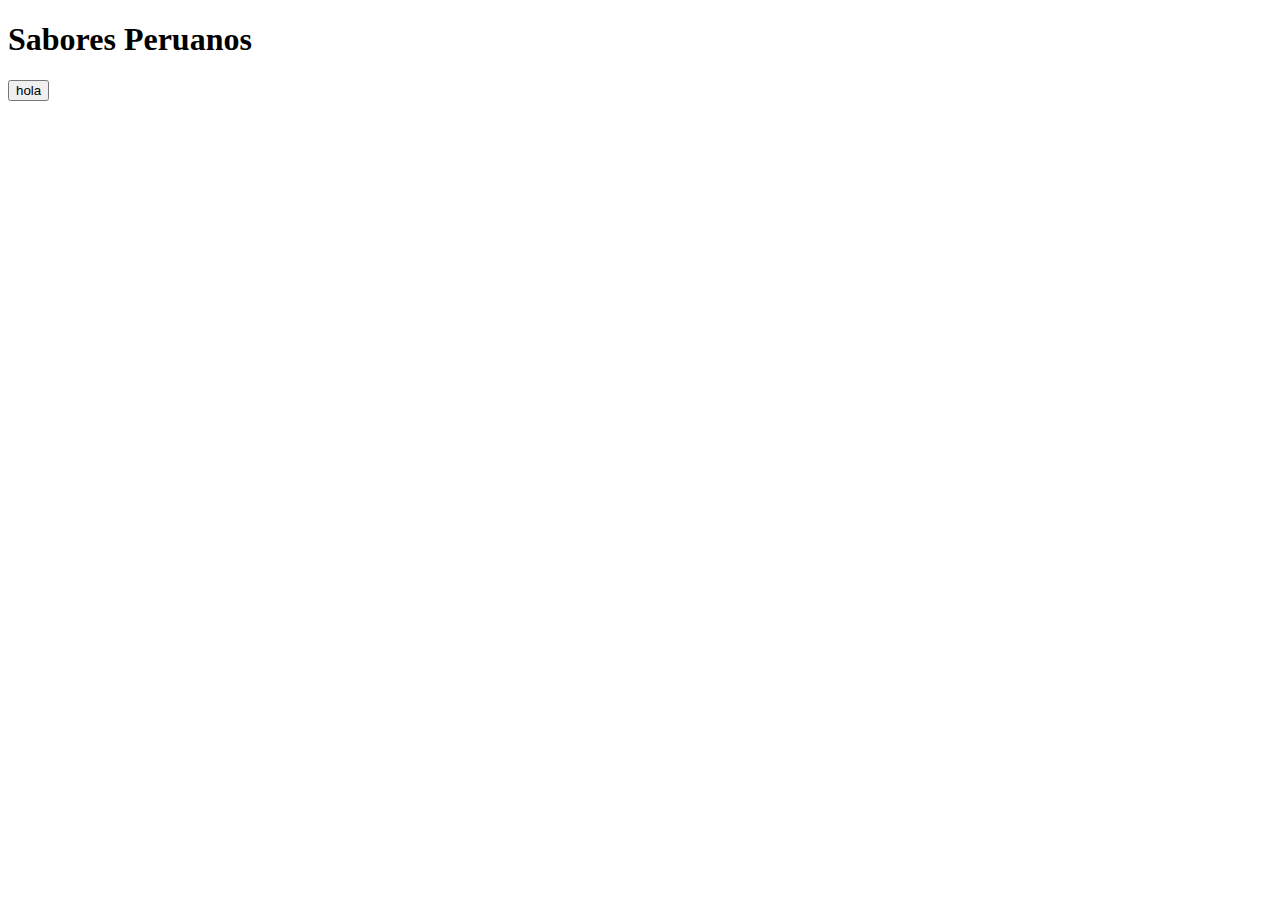
<file: PaginaWeb/index.html>
<!DOCTYPE html>
<html lang="en">
<head>
    <meta charset="UTF-8">
    <meta name="viewport" content="width=device-width, initial-scale=1.0">
    <title>Document</title>
</head>
<body>
    <h1>Sabores Peruanos</h1>

    
    <form action="./Vista/login.html">
        <button href="login.html">hola</button>
    </form>
</body>
</html>
</file>
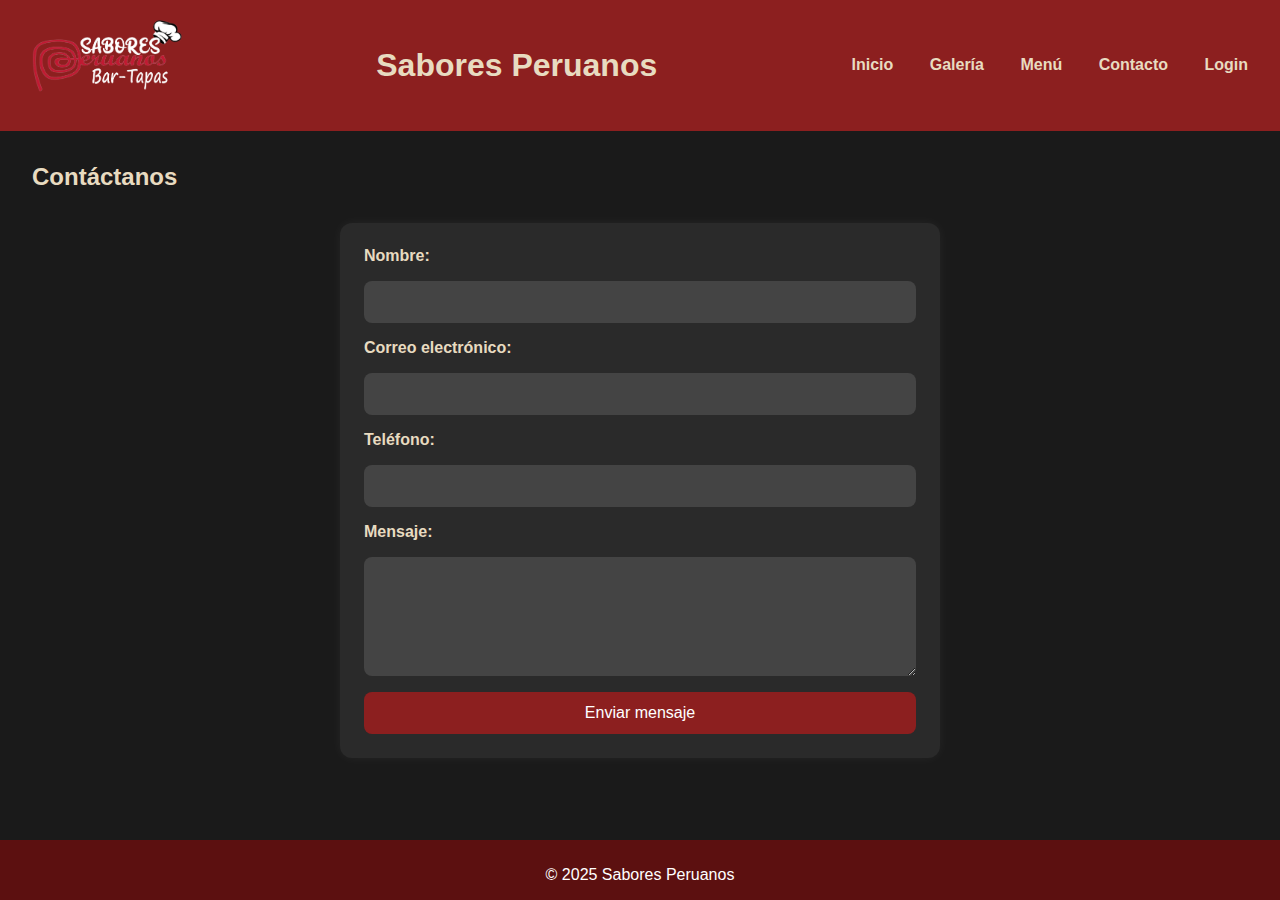
<file: PaginaWeb/contacto.html>
<!DOCTYPE html>
<html lang="es">
<head>
  <meta charset="UTF-8">
  <title>Contacto - Sabores Peruanos</title>
  <link rel="stylesheet" href="style.css">
</head>
<body>
  <header>
    <img src="img/logo_SP.png" alt="Logo" class="logo">
    <h1>Sabores Peruanos</h1>
    <nav>
      <a href="index.html">Inicio</a>
      <a href="galeria.html">Galería</a>
      <a href="menu.html">Menú</a>
      <a href="contacto.html">Contacto</a>
      <a href="login.html">Login</a>
    </nav>
  </header>

  <main>
    <h2>Contáctanos</h2>
    <form class="formulario-contacto">
      <label for="nombre">Nombre:</label>
      <input type="text" id="nombre" name="nombre" required>

      <label for="correo">Correo electrónico:</label>
      <input type="email" id="correo" name="correo" required>

      <label for="telefono">Teléfono:</label>
      <input type="tel" id="telefono" name="telefono">

      <label for="mensaje">Mensaje:</label>
      <textarea id="mensaje" name="mensaje" rows="5" required></textarea>

      <button type="submit">Enviar mensaje</button>
    </form>
  </main>

  <footer>
    <p>&copy; 2025 Sabores Peruanos</p>
  </footer>
</body>
</html>
</file>
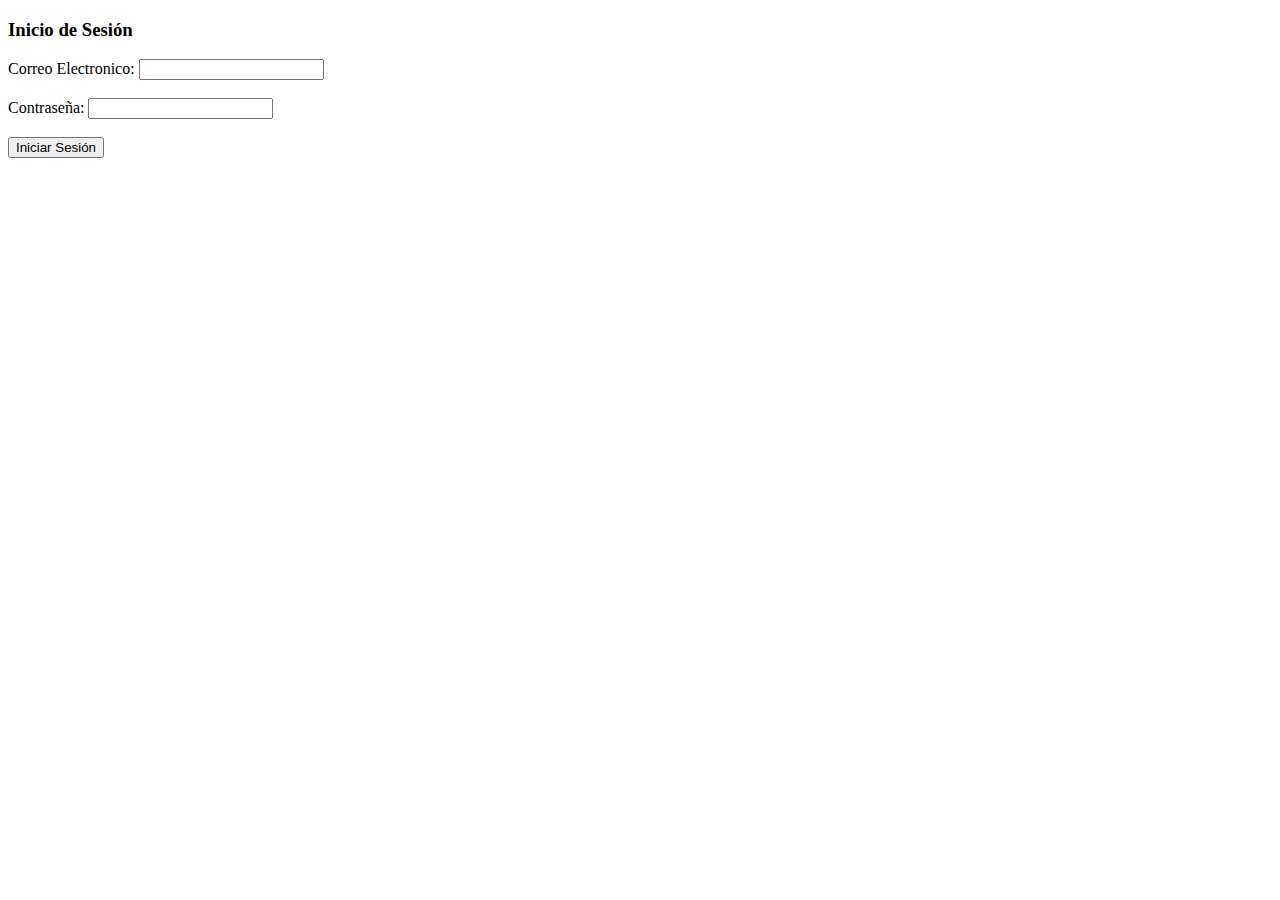
<file: PaginaWeb/Vista/login.html>
<!DOCTYPE html>
<html lang="en">

<head>
    <meta charset="UTF-8">
    <meta name="viewport" content="width=device-width, initial-scale=1.0">
    <title>Document</title>
</head>

<body>
    <h3>Inicio de Sesión</h3>
    <form method="POST" action="../Controlador/controlador_login.php">
        <label for="login">Correo Electronico:</label>
        <input type="text" id="email" name="email"><br><br>
        <label for="clave">Contraseña:</label>
        <input type="password" id="clave" name="clave"><br><br>
        <button type="submit">Iniciar Sesión</button>
    </form>
</body>

</html>
</file>
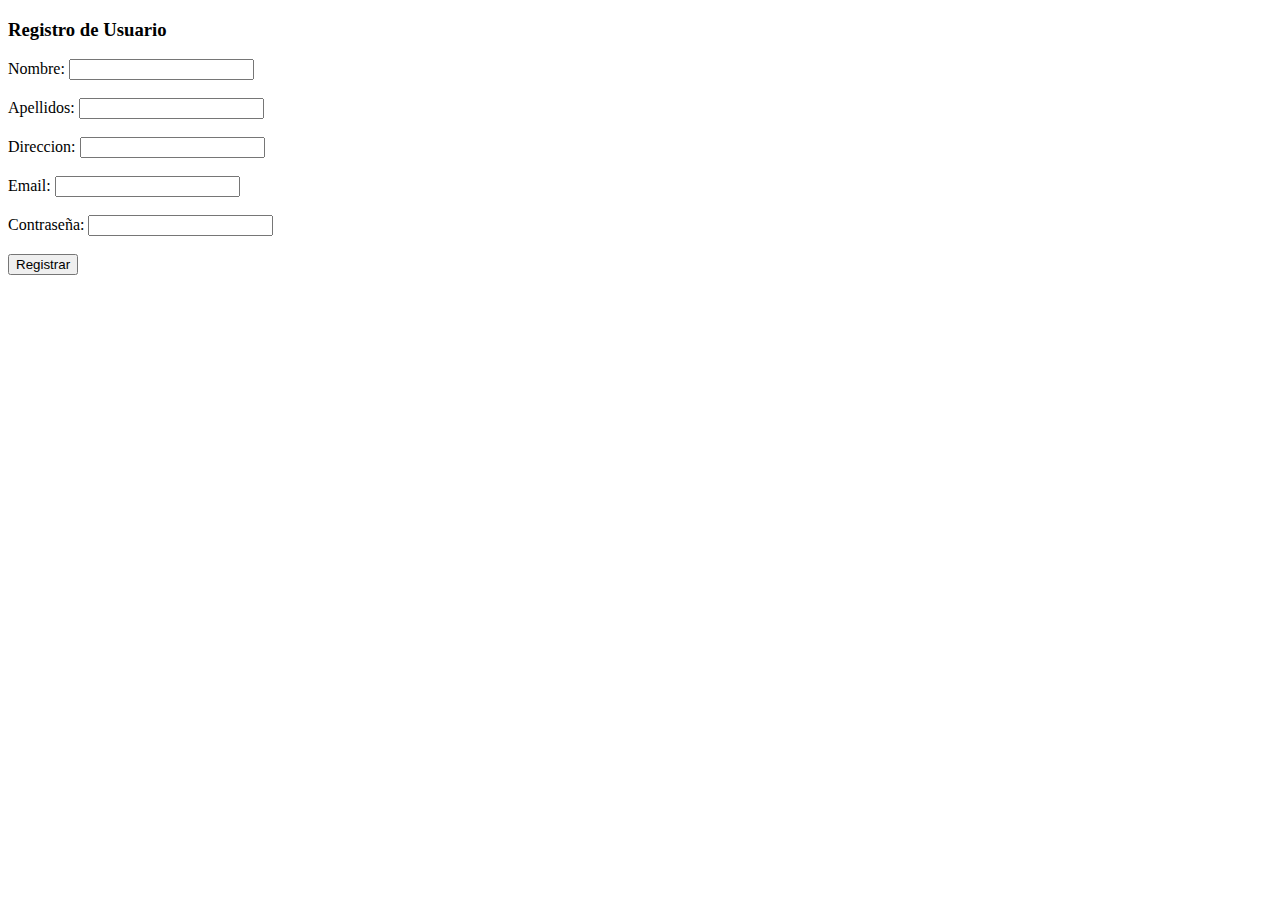
<file: PaginaWeb/Vista/registro.html>
<!DOCTYPE html>
<html lang="en">

<head>
    <meta charset="UTF-8">
    <meta name="viewport" content="width=device-width, initial-scale=1.0">
    <title>Document</title>
</head>

<body>
    <h3>Registro de Usuario</h3>
    <form method="POST" action="registro.php">
        <label for="login">Nombre:</label>
        <input type="text" id="nombre" name="nombre"><br><br>
        <label for="login">Apellidos:</label>
        <input type="text" id="apellidos" name="apellidos"><br><br>
        <label for="login">Direccion:</label>
        <input type="text" id="direccion" name="direccion"><br><br>
        <label for="login">Email:</label>
        <input type="text" id="email" name="email"><br><br>
        <label for="clave">Contraseña:</label>
        <input type="text" id="clave" name="clave"><br><br>
        <button type="submit">Registrar</button>
    </form>
</body>

</html>
</file>
<file: PaginaWeb/style.css>
:root {
    --rojo-andino: #8c1f1f;
    --beige-claro: #e8dbc0;
    --rojo-oscuro: #5c1010;
    --negro-suave: #1a1a1a;
}

* {
    margin: 0;
    padding: 0;
    box-sizing: border-box;
}

/*CUERPO EN GENERAL*/
body {
    font-family: 'Poppins', sans-serif;
    background-color: var(--negro-suave);
    color: var(--beige-claro);
    display: flex;
    flex-direction: column;
    min-height: 100vh;
}

/*CABECERA-BARRA DE NAVEGACION NAV- LOGO*/
.logo {
    width: 150px;
    margin: 0 1rem 1rem 1rem;
    float: left;
}

header {
    background-color: var(--rojo-andino);
    padding: 1rem;
    display: flex;
    justify-content: space-between;
    align-items: center;
    flex-wrap: wrap;
}

nav {
    margin-top: 0;
}

nav a {
    margin: 0 1rem;
    color: var(--beige-claro);
    text-decoration: none;
    font-weight: bold;
}

/*SECCIONES*/
main {
    flex: 1;
    padding: 2rem;
}

.imagen_centro {
    background-image: url('img/foto5_banderas.jpg');
    background-size: cover;
    background-position: center;
    height: 80vh;
    display: flex;
    justify-content: center;
    align-items: center;
    text-align: center;
    position: relative;
    color: white;
}

.imagen_centro::after {
    content: "";
    position: absolute;
    top: 0;
    left: 0;
    width: 100%;
    height: 100%;
    background-color: rgba(0, 0, 0, 0.4);
    z-index: 1;
}

.imagen_centro h1 {
    font-size: 3rem;
    z-index: 2;
    font-family: 'Cormorant Garamond', serif;
}

section {
    padding: 3rem 2rem;
    text-align: center;
    margin-top: 3rem;
}

.historia,
.duena,
.ubicacion {
    background-color: #2a2a2a;
    margin-bottom: 1rem;
    border-radius: 12px;
    max-width: 800px;
    margin-left: auto;
    margin-right: auto;
    box-shadow: 0 0 12px rgba(255, 255, 255, 0.05);
}

section h3 {
    color: var(--beige-claro);
    font-size: 1.8rem;
    margin-bottom: 1rem;
}

section p {
    font-size: 1.1rem;
    line-height: 1.6;
    color: var(--beige-claro);
}

.duena {
    display: flex;
    align-items: center;
    justify-content: space-between;
    gap: 2rem;
    padding: 2rem;
    flex-wrap: wrap; /* para que sea responsive */
  }
  
  .duena-texto {
    flex: 1;
    color: var(--beige-claro);
  }
  
  .duena img {
    width: 300px;
    height: 230px;
    object-fit: cover;
    border-radius: 10px;
  }
  

  .ubicacion {
    background-color: var(--negro-suave);
    padding: 2rem;
    display: flex;
    flex-direction: column;
    align-items: center;
    text-align: center;
    gap: 1.5rem;
  }
  
  .ubicacion-texto h2 {
    font-size: 2rem;
    color: var(--beige-claro);
    margin-bottom: 0.5rem;
  }
  
  .ubicacion-texto p {
    font-size: 1.1rem;
    max-width: 600px;
    color: var(--beige-claro);
  }
  
  .ubicacion-mapa {
    width: 100%;
    max-width: 800px;
  }
  

.galeria-inicio .fila-platos {
    display: flex;
    justify-content: center;
    gap: 1rem;
    flex-wrap: wrap;
    margin-top: 1rem;
    margin-bottom: 1rem;
}

.fila-platos img {
    width: 200px;
    height: 150px;
    object-fit: cover;
    border-radius: 10px;
    box-shadow: 0 0 8px rgba(0, 0, 0, 0.3);
}

.boton-vermenu {
    display: inline-block;
    background-color: var(--rojo-andino);
    color: white;
    padding: 0.75rem 1.5rem;
    border-radius: 10px;
    text-decoration: none;
    font-weight: bold;
    transition: background-color 0.3s ease;
}

.boton-vermenu:hover {
    background-color: var(--rojo-oscuro);
}

/*PIE DE PAGINA*/
footer {
    background-color: var(--rojo-oscuro);
    color: white;
    text-align: center;
    padding: 1rem;
}

footer p {
    margin-top: 10px;
}


/* ----------- MENÚ ----------- */
.plato {
    background-color: var(--rojo-oscuro);
    border-radius: 12px;
    padding: 1rem;
    margin-bottom: 2rem;
    text-align: center;
    color: var(--beige-claro);
    box-shadow: 0 0 10px rgba(0, 0, 0, 0.5);
    max-width: 300px;
    margin-left: auto;
    margin-right: auto;
}

.plato img {
    width: 100%;
    height: auto;
    border-radius: 10px;
    margin-bottom: 1rem;
}

.plato h3 {
    font-size: 1.4rem;
    margin-bottom: 0.5rem;
}

/* ----------- GALERÍA ----------- */
.galeria-grid {
    display: grid;
    grid-template-columns: repeat(auto-fit, minmax(250px, 1fr));
    gap: 1rem;
    padding: 2rem 0;
}

.galeria-grid img {
    width: 100%;
    height: 200px;
    object-fit: cover;
    border-radius: 10px;
    box-shadow: 0 0 8px rgba(255, 255, 255, 0.1);
    transition: transform 0.3s ease;
}

.galeria-grid img:hover {
    transform: scale(1.05);
}

/* ----------- CONTACTO ----------- */

.formulario-contacto {
    max-width: 600px;
    margin: 2rem auto;
    padding: 1.5rem;
    background-color: #2a2a2a;
    border-radius: 12px;
    box-shadow: 0 0 12px rgba(255, 255, 255, 0.05);
    display: flex;
    flex-direction: column;
    gap: 1rem;
}

.formulario-contacto label {
    font-weight: bold;
    color: var(--beige-claro);
}

.formulario-contacto input,
.formulario-contacto textarea {
    padding: 0.75rem;
    border: none;
    border-radius: 8px;
    font-size: 1rem;
    background-color: #444;
    color: var(--beige-claro);
}

.formulario-contacto input:focus,
.formulario-contacto textarea:focus {
    outline: 2px solid var(--rojo-andino);
    background-color: #555;
}

.formulario-contacto button {
    padding: 0.75rem;
    background-color: var(--rojo-andino);
    color: white;
    border: none;
    border-radius: 8px;
    font-size: 1rem;
    cursor: pointer;
    transition: background-color 0.3s ease;
}

.formulario-contacto button:hover {
    background-color: var(--rojo-oscuro);
}
</file>
